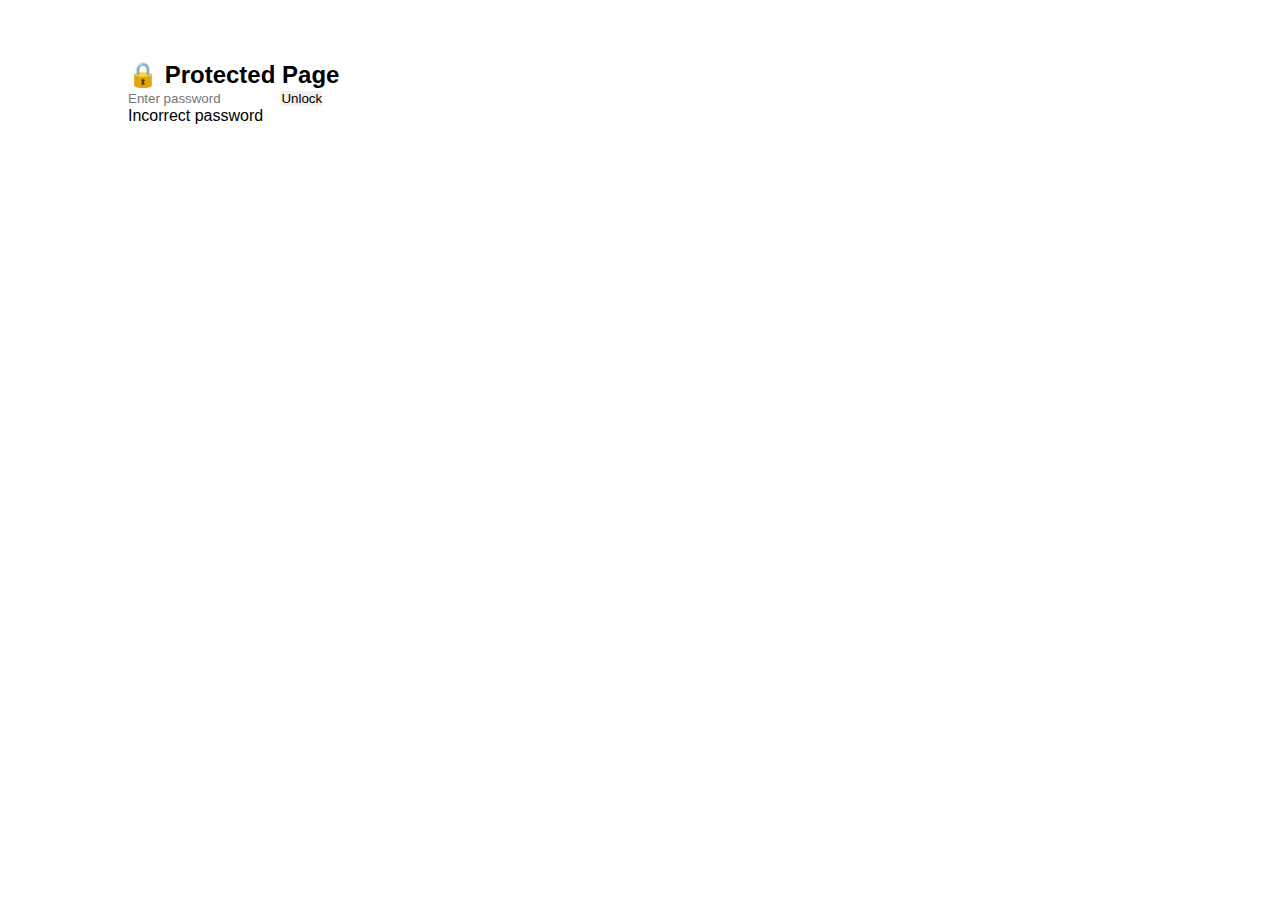
<file: contact.html>
<!DOCTYPE html>
<html lang="en">
    <head>
        <meta charset="UTF-8">
        <meta name="viewport" content="width=device-width, initial-scale=1.0">
        <title>Avery Jones</title>

        <!-- Icons -->
        <link rel="stylesheet" href="https://cdnjs.cloudflare.com/ajax/libs/font-awesome/6.4.0/css/all.min.css">

        <!-- Styles -->
        <link rel="stylesheet" href="styles.css">
        <link rel="stylesheet" href="contact.css">

        <!-- Scripts -->
        <script src="server.js" defer></script>
    </head>
    <body>
        <section id="projects">
            <header>
                <a class="header-logo">Avery<span>.</span></a>
                <nav>
                    <a class="nav-item" href="index.html">Home</a>
                    <a class="nav-item" href="projects.html">Projects</a>
                    <a class="nav-item" href="about.html">About</a>
                    <a class="nav-item" href="contact.html">Contact</a>
                </nav>
            </header>
        </section>

        <div id="password-screen" class="password-container">
            <div class="password-box">
              <h2 class="pass-title">🔒 Protected Page</h2>
          
              <input type="password" id="passInput" placeholder="Enter password">
          
              <button onclick="checkPass()" class="pass-btn">Unlock</button>
          
              <p id="passError" class="pass-error">Incorrect password</p>
            </div>
        </div>
          
        <div id="protected-content" style="display:none;">

                <div class="contact-content">
                    <h1>Contact Me</h1>
                </div>

                <section class="contact-info">
                    <div class="contact-phone">
                        <i class="fa-solid fa-phone"></i>
                        <h2>Phone</h2>
                        <p>(678) 343-0686</p>
                    </div>
                    <div class="contact-email">
                        <i class="fa-solid fa-envelope"></i>
                        <h2>Email</h2>
                        <p>avery.jones@vikings.berry.edu</p>
                    </div>
                    <div class="contact-discord">
                        <i class="fa-brands fa-discord"></i>
                        <h2>Discord</h2>
                        <p>averyjones3024</p>
                    </div>
                </section>
        </div>
            
    </body>

</html>
</file>
<file: styles.css>
/* 
*  Global Styles
*/

* {
    padding: 0;
    margin: 0;
    outline: none;
    border: none;
    font-family: 'Gill Sans', sans-serif;
}

/* 
*  Body Styles
*/

body {
    padding: 0 10%;
}

#home {
    height: 100vh;
}

header {
    display: flex;
    align-items: center;
    gap: 80px;

    animation: topIn 1.5s ease-in-out forwards;
    opacity: 0;
    animation-delay: 0.2s;
}

.header-logo {
    font-size: 30px;
    font-weight: 800;
    letter-spacing: 1px;
    text-transform: uppercase;
    color: lightblue;
}

.header-logo span {
    font-size: 70px;
    color: lightsteelblue;
    line-height: 0.2;
}

nav {
    flex: 1;
    display: flex;
    align-items: center;
    gap: 80px;
    padding: 20px 0;
}

.nav-item {
    font-size: 18px;
    font-weight: 600;
    letter-spacing: 1px;
    color: grey;
    transition: 0.3s;
    cursor: pointer;
    text-transform: capitalize;
    text-decoration: none;
}

.nav-item:hover {
    color: lightblue;
}

/* 
* Animations Styles
*/
@keyframes bottomIn {
    from {
        transform: translateY(250px);
    }
    to {
        transform: translateY(0);
        opacity: 1;
    }
}

@keyframes topIn {
    from {
        transform: translateY(-100px);
    }
    to {
        transform: translateY(0);
        opacity: 1;
    }
}

@keyframes imgIn {
    from {
        transform: translateY(250px) scale(0.8);
    }
    to {
        transform: translateY(0) scale(1);
        opacity: 1;
    }
}

/*
*  Responsive Styles
*/

@media screen and (max-width: 1000px) {

    body {
        padding: 0 3%;
    }
    
    #home {
        overflow: visible;
    }
    
    header {
        display: flex;
        flex-direction: column;
        gap: 30px;
    }
    
    nav {
        flex-direction: column;
        gap: 20px;
    }

}
</file>
<file: contact.css>
.contact-content {
    text-align: center;
    padding-top: 40px;

    animation: leftIn 1.5s ease-in-out forwards;
    animation-delay: 0.5s;
    opacity: 0;
}

.contact-info {
    display: flex;
    flex-direction: row;
    justify-content: center;
    text-align: center;
    gap: 50px;
    padding: 50px 20px;
}

.contact-info i {
    font-size: 3rem;
}

.contact-phone {
    border: 10px dotted lightblue;
    padding: 30px 80px;

    animation: leftIn 1.5s ease-in-out forwards;
    animation-delay: 0.6s;
    opacity: 0;
}

.contact-email {
    border: 10px dotted lightblue;
    padding: 30px;

    animation: leftIn 1.5s ease-in-out forwards;
    animation-delay: 0.4s;
    opacity: 0;
}

.contact-discord {
    border: 10px dotted lightblue;
    padding: 30px 80px;

    animation: leftIn 1.5s ease-in-out forwards;
    animation-delay: 0.2s;
    opacity: 0;
}

/* 
* Animations Styles
*/

@keyframes leftIn {
    from {
        transform: translateX(-250px);
    }
    to {
        transform: translateX(0);
        opacity: 1;
    }
}

/*
*  Responsive Styles
*/

@media screen and (max-width: 1000px) { 

    
    .contact-info {
        flex-direction: column;
        gap: 40px;
    }

    .contact-phone {
        animation-delay: 0.2s;
    }

    .contact-email {
        animation-delay: 0.4s;
    }

    .contact-discord {
        animation-delay: 0.6s;
    }

}
</file>
